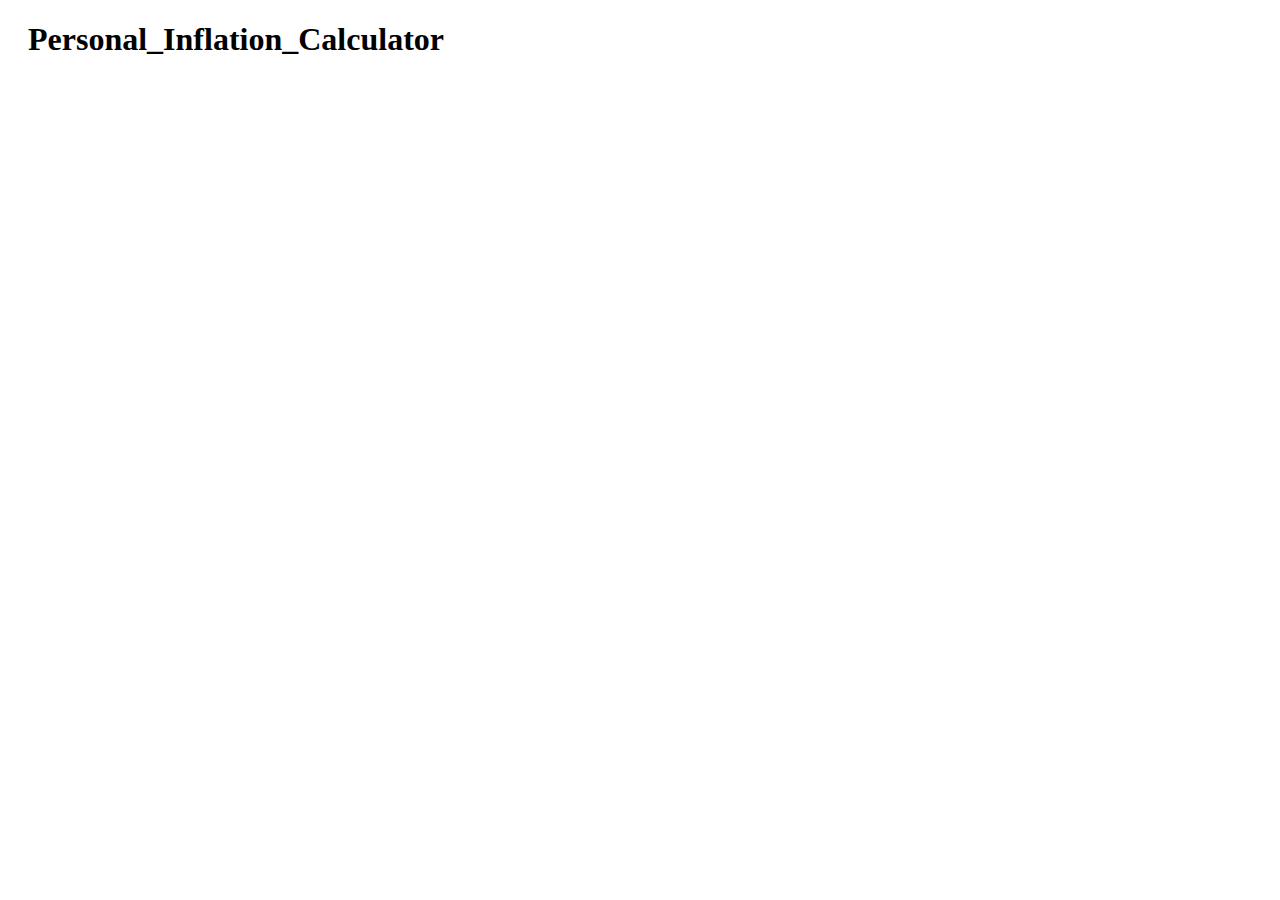
<file: PIC_1/index.htm>
<!DOCTYPE HTML>
<html>
<head>
<meta charset="UTF-8">
<style type='text/css'>
body { padding-left: 20px; }
.rmd { margin-bottom: 20px; }
.rmdlink { font-size: 1.5em; text-decoration: none; }
.rmdlink:hover { text-decoration: underline; }
</style>
</head>
<body>
<h1>Personal_Inflation_Calculator</h1>
<div class = 'rmd'><a href='' class = 'rmdlink'></a></div>
</body>
</html>
</file>
